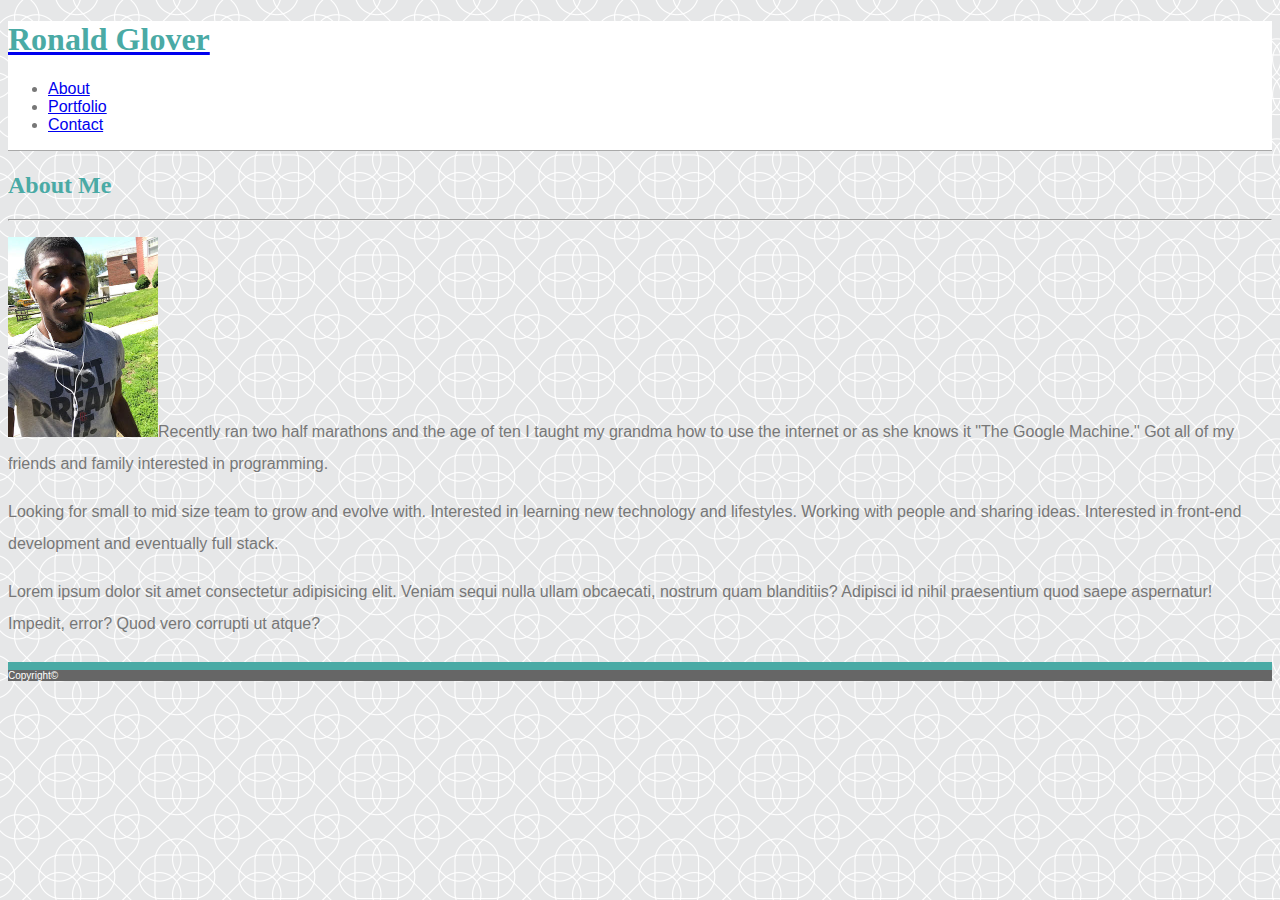
<file: index.html>
<!DOCTYPE html>
<html lang="en">

<head>
  <meta charset="UTF-8">
  <meta name="viewport" content="width=device-width, initial-scale=1.0">
  <meta http-equiv="X-UA-Compatible" content="ie=edge">
  <link rel="stylesheet" href="https://stackpath.bootstrapcdn.com/bootstrap/4.1.3/css/bootstrap.min.css" integrity="sha384-MCw98/SFnGE8fJT3GXwEOngsV7Zt27NXFoaoApmYm81iuXoPkFOJwJ8ERdknLPMO"
    crossorigin="anonymous">
  <link rel="stylesheet" href="./assets/css/style.css">
  <title>About Me</title>
</head>

<body background="./assets/images/intersection.png">

  <nav class="navbar navbar-expand-lg navbar-light">
    <div class="container">
      <a class="navbar-brand ml-5" href="#">
        <h1 class="ml-5">Ronald Glover</h1>
      </a>
      <ul class="navbar-nav mr-5 px-5">
        <li class="nav-item ml-5">
          <a class="nav-link active" href="https://ron881212.github.io/Bootstrap-Portfolio/index.html">About</a>
        </li>
        <li class="nav-item ml-5">
          <a class="nav-link active" href="https://ron881212.github.io/Bootstrap-Portfolio/portfolio.html">Portfolio</a>
        </li>
        <li class="nav-item ml-5">
          <a class="nav-link active" href="https://ron881212.github.io/Bootstrap-Portfolio/contact.html">Contact</a>
        </li>
      </ul>
  </nav>
  </div>





  <div class="row mb-5">

    <div class="col-md-2">
      <h1></h1>
    </div>

    <div class="col-md-8 mb-5">
      <div class="card mt-5">
        <h2 class="mt-4 ml-4">About Me</h2>
        <hr class="mx-4">
        <div class="card-body">

          <p><img id="mypic" class="float-left mr-3" src="./assets/images/me.jpg" height="200" width="150">Recently ran
            two half marathons and
            the age of ten I taught my grandma how to use the internet or as she knows it "The Google Machine." Got all
            of my friends and family interested in programming.</p>

          <p>Looking for small to mid size team to grow and evolve with. Interested in learning new technology and
            lifestyles. Working with people and sharing ideas. Interested in front-end development and eventually full
            stack.</p>

          <p>Lorem ipsum dolor sit amet consectetur adipisicing elit. Veniam sequi nulla ullam obcaecati, nostrum quam
            blanditiis? Adipisci id nihil praesentium quod saepe aspernatur! Impedit, error? Quod vero corrupti ut
            atque?</p>
        </div>
      </div>
    </div>

    <div class="col-md-2">
      <h1></h1>
    </div>

  </div>


  <footer class="page-footer font-small fixed-bottom" style="background-color: #666666;">
    <div class="text-center py-3 font-weight-light text-white">Copyright&copy;</div>
  </footer>

</body>


</html>
</file>
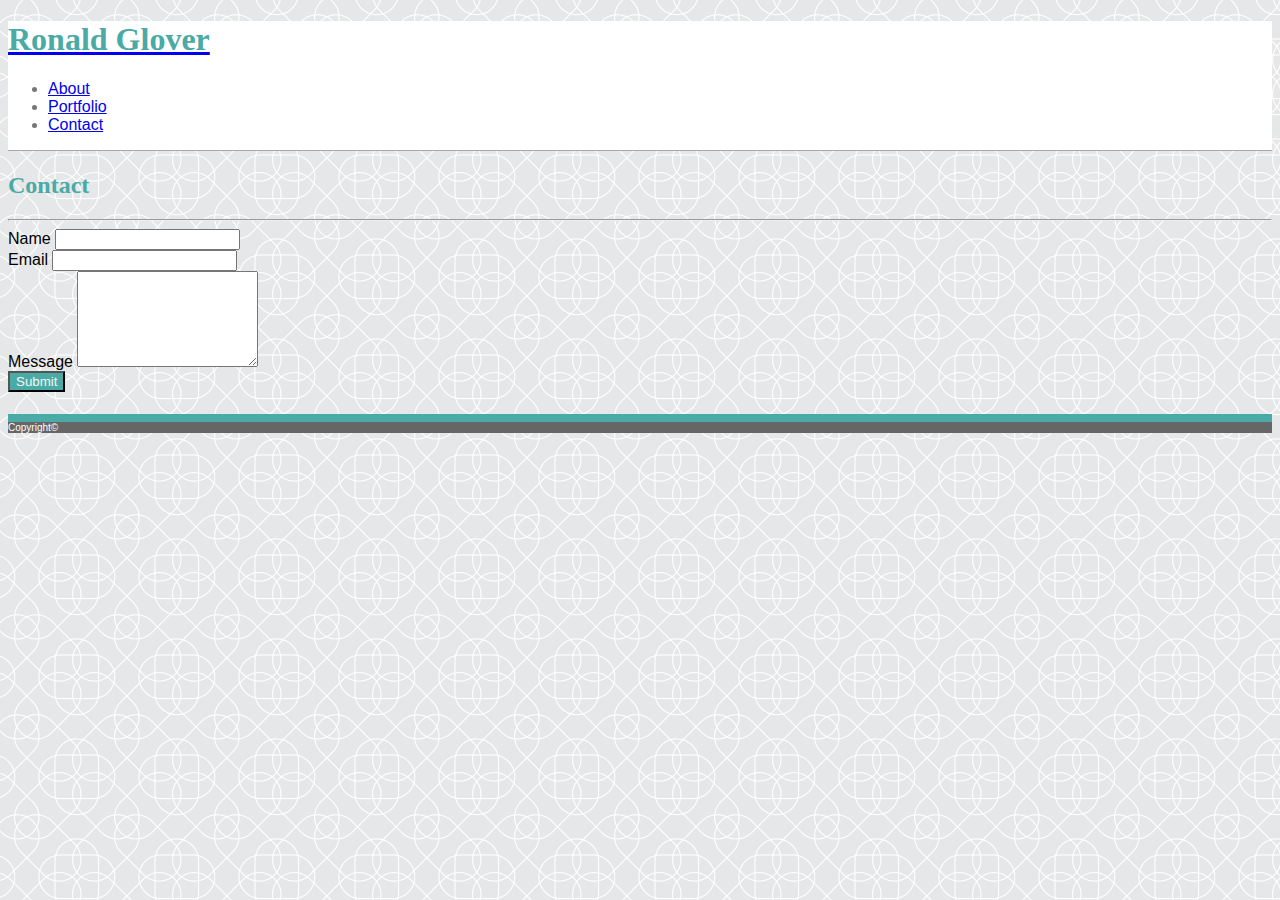
<file: contact.html>
<!DOCTYPE html>
<html lang="en">

<head>
    <meta charset="UTF-8">
    <meta name="viewport" content="width=device-width, initial-scale=1.0">
    <meta http-equiv="X-UA-Compatible" content="ie=edge">
    <link rel="stylesheet" href="https://stackpath.bootstrapcdn.com/bootstrap/4.1.3/css/bootstrap.min.css" integrity="sha384-MCw98/SFnGE8fJT3GXwEOngsV7Zt27NXFoaoApmYm81iuXoPkFOJwJ8ERdknLPMO"
        crossorigin="anonymous">
    <link rel="stylesheet" href="./assets/css/style.css">
    <title>Contact</title>
</head>

<body background="./assets/images/intersection.png">

    <nav class="navbar navbar-expand-lg navbar-light">
        <div class="container">
            <a class="navbar-brand ml-5" href="#">
                <h1 class="ml-5">Ronald Glover</h1>
            </a>
            <ul class="navbar-nav mr-5 px-5">
                <li class="nav-item ml-5">
                    <a class="nav-link active" href="https://ron881212.github.io/Bootstrap-Portfolio/index.html">About</a>
                </li>
                <li class="nav-item ml-5">
                    <a class="nav-link active" href="https://ron881212.github.io/Bootstrap-Portfolio/portfolio.html">Portfolio</a>
                </li>
                <li class="nav-item ml-5">
                    <a class="nav-link active" href="https://ron881212.github.io/Bootstrap-Portfolio/contact.html">Contact</a>
                </li>
            </ul>
    </nav>
    </div>


    <div class="row mb-5">

        <div class="col-md-2">
            <h1></h1>
        </div>

        <div class="col-md-8 mb-5">
            <div class="card mt-5">
                <h2 class="mt-4 ml-4">Contact</h2>
                <hr class="mx-4">
                <div class="card-body">

                    <form>
                        <div class="form-group">
                            <label for="name">Name</label>
                            <input type="name" class="form-control">
                        </div>
                        <div class="form-group">
                            <label for="email">Email</label>
                            <input type="email" class="form-control">
                        </div>
                        <div class="form-group">
                            <label for="email">Message</label>
                            <textarea class="form-control" for="exampleCheck1" rows="6"></textarea>
                        </div>
                        <button type="submit" class="btn">Submit</button>
                    </form>

                </div>
            </div>
        </div>

        <div class="col-md-2">
            <h1></h1>
        </div>

    </div>

    <footer class="page-footer font-small fixed-bottom" style="background-color: #666666;">
        <div class="text-center py-3 font-weight-light text-white">Copyright&copy;</div>
    </footer>
</body>

</html>
</file>
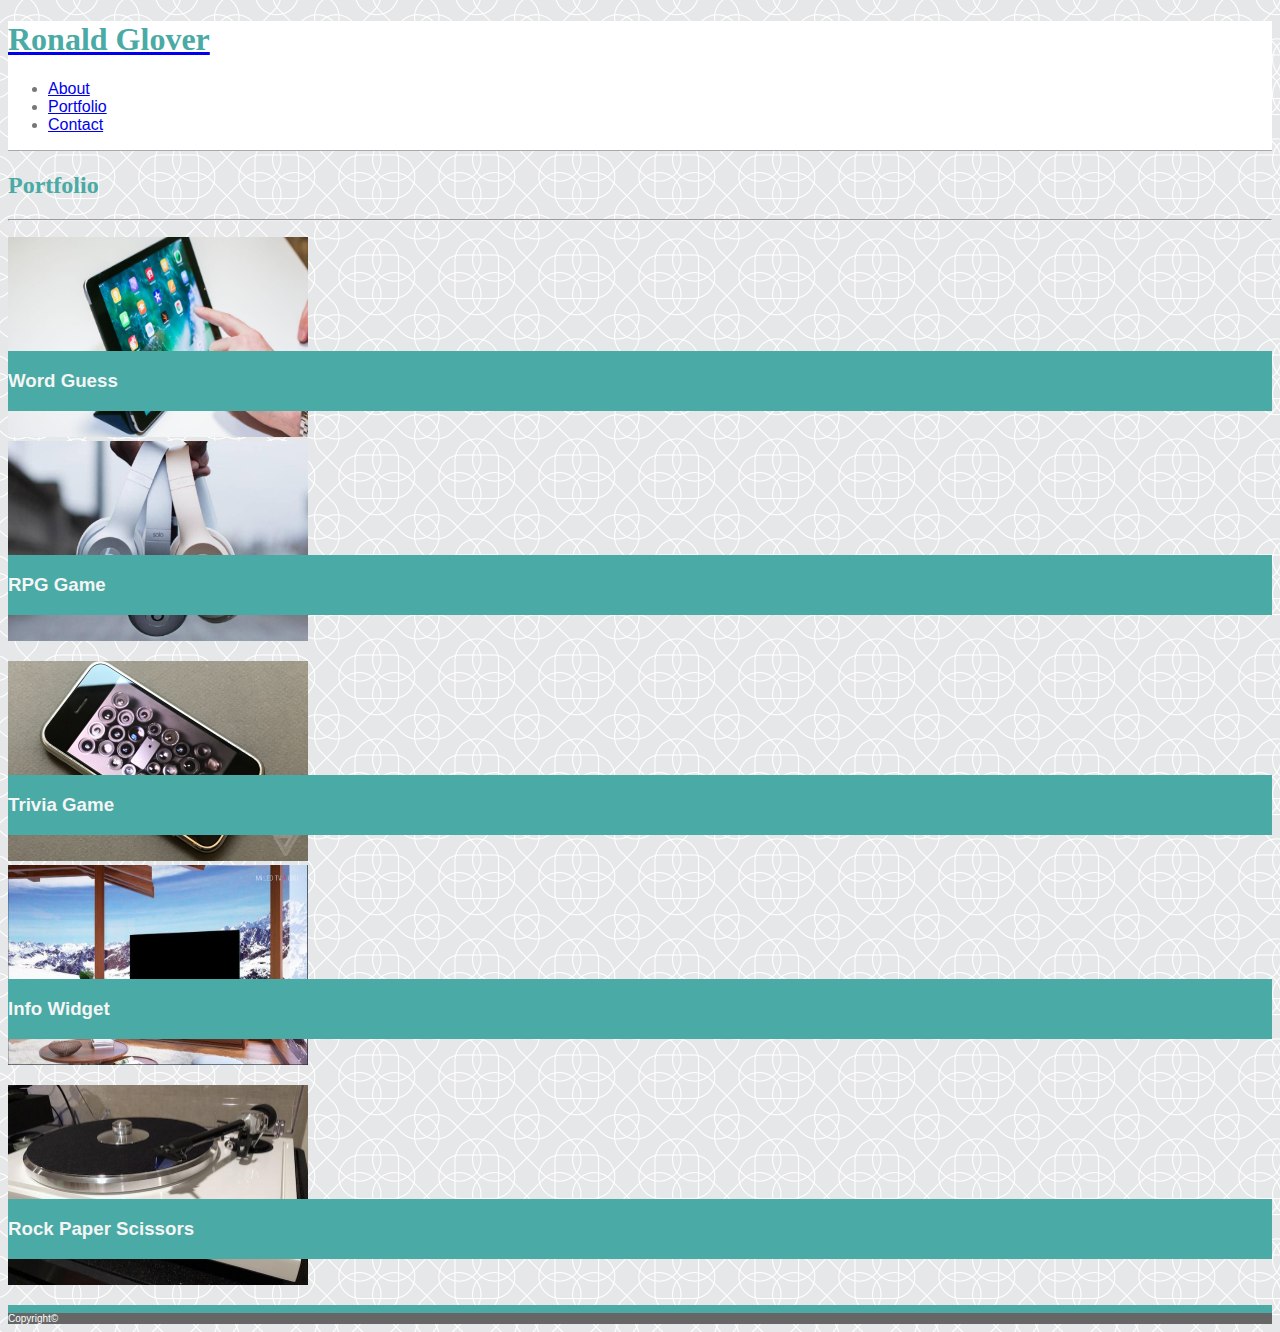
<file: portfolio.html>
<!DOCTYPE html>
<html lang="en">

<head>
    <meta charset="UTF-8">
    <meta name="viewport" content="width=device-width, initial-scale=1.0">
    <meta http-equiv="X-UA-Compatible" content="ie=edge">
    <link rel="stylesheet" href="https://stackpath.bootstrapcdn.com/bootstrap/4.1.3/css/bootstrap.min.css" integrity="sha384-MCw98/SFnGE8fJT3GXwEOngsV7Zt27NXFoaoApmYm81iuXoPkFOJwJ8ERdknLPMO"
        crossorigin="anonymous">
    <link rel="stylesheet" href="./assets/css/style.css">
    <title>Portfolio</title>
</head>

<body background="./assets/images/intersection.png">

    <nav class="navbar navbar-expand-lg navbar-light">
        <div class="container">
            <a class="navbar-brand ml-5" href="#">
                <h1 class="ml-5">Ronald Glover</h1>
            </a>
            <div class="collapse navbar-collapse" id="NavbarNav"></div>
            <ul class="navbar-nav mr-5 px-5">
                <li class="nav-item ml-5">
                    <a class="nav-link active" href="https://ron881212.github.io/Bootstrap-Portfolio/index.html">About</a>
                </li>
                <li class="nav-item ml-5">
                    <a class="nav-link active" href="https://ron881212.github.io/Bootstrap-Portfolio/portfolio.html">Portfolio</a>
                </li>
                <li class="nav-item ml-5">
                    <a class="nav-link active" href="https://ron881212.github.io/Bootstrap-Portfolio/contact.html">Contact</a>
                </li>
            </ul>
        </div>
        </div>
    </nav>


    <div class="row mb-5">

        <div class="col-md-2">
            <h1></h1>
        </div>

        <div class="col-md-8">
            <div class="card mt-5">
                <h2 class="mt-4 ml-4">Portfolio</h2>
                <hr class="mx-4">
                <div class="card-body">

                    <div class="row mb-5">
                        <div class="col-md-1"><p></p></div>
                        <div class="col-md-5">
                            <div class="row">
                                <div class="banner text-center img-fluid" style="position:relative;">
                                    <img src="./assets/images/pic01.jpg" alt="" class="img-responsive" height="200"
                                        width="300">
                                    <div class="text" style="position:absolute">
                                        <h3>Word Guess</h3>
                                    </div>
                                </div>
                            </div>
                        </div>
                        <div class="col-md-5">
                            <div class="row">
                                <div class="banner text-center img-fluid" style="position:relative;">
                                    <img src="./assets/images/pic02.jpg" alt="" class="img-responsive" height="200"
                                        width="300">
                                    <div class="text" style="position:absolute">
                                        <h3>RPG Game</h3>
                                    </div>
                                </div>
                            </div>
                        </div>
                        <div class="col-md-1"><p></p></div>
                    </div>


                    <div class="row mb-5">
                        <div class="col-md-1"><p></p></div>
                        <div class="col-md-5">
                            <div class="row">
                                <div class="banner text-center img-fluid" style="position:relative">
                                    <img src="./assets/images/pic03.jpg" alt="" class="img-responsive" height="200"
                                        width="300">
                                    <div class="text" style="position:absolute">
                                        <h3>Trivia Game</h3>
                                    </div>
                                </div>
                            </div>
                        </div>

                        <div class="col-md-5">
                            <div class="row">
                                <div class="banner text-center img-fluid" style="position:relative">
                                    <img src="./assets/images/pic04.jpg" alt="" class="img-responsive" height="200"
                                        width="300">
                                    <div class="text" style="position:absolute">
                                        <h3>Info Widget</h3>
                                    </div>
                                </div>
                            </div>
                        </div>
                        <div class="col-md-1"><p></p></div>
                    </div>

                    <div class="row mb-5">
                        <div class="col-md-1"><p></p></div>
                        <div class="col-md-5">
                            <div class="row">
                                <div class="banner text-center img-fluid" style="position:relative">
                                    <img src="./assets/images/pic05.JPG" alt="" class="img-responsive" height="200"
                                        width="300">
                                    <div class="text" style="position:absolute">
                                        <h3>Rock Paper Scissors</h3>
                                    </div>
                                </div>
                            </div>
                        </div>

                        <div class="col-md-5"><p></p></div>

                        <div class="col-md-1"><p></p></div>
                    </div>


                </div>
            </div>
        </div>

    </div>


    <footer class="page-footer font-small fixed-bottom" style="background-color: #666666;">
        <div class="text-center py-3 font-weight-light text-white">Copyright&copy;</div>
    </footer>

</body>

</html>
</file>
<file: assets/css/style.css>
* {
    font-family: 'Arial', 'Helvetica Neue', Helvetica, sans-serif;
}

.navbar{
    background-color: #ffffff;
    border-bottom: 1px solid darkgrey;
}

li {
    color: #777777;
    margin-top: 0;
}

h1 {
    color: #4aaaa5;
    font-family: 'Georgia', Times, 'Times New Roman', serif;
}

h2 {
    color: #4aaaa5;
    font-family: 'Georgia', Times, 'Times New Roman', serif;
}

p {
    color: #777777;
    line-height: 2;
}

footer {
    border-top: 8px solid #4aaaa5;
    color: white;
    font-size: 10px;
}

button {
    background-color: #4aaaa5;
    color: whitesmoke;
}

img {
    max-width: 100%;
    /* height: auto; */
}
.text {
    margin: 0;
    bottom: 0;
    left: 50%;
    margin-right: -50%;
    transform: translate(-50%, -50%);
    width: 100%;
    height: 60px;
    color: whitesmoke;
    background-color: #4aaaa5;
}

/* 
#placeholder0 {
    float: left;
}

.portScreenshot {
    margin: 1em 0em 1em 3em;

} */
/* 
.bannerName {
    position: relative;
    background-color: #4aaaa5;
    bottom: 50px;
    padding: 10px;
    height: 60px;
}

.text01 {
    position: absolute;
    margin-top: -110px;
    margin-left: 48px;
    background-color: #4aaaa5;
    width: 240px;
    padding: 30px;
    text-align: center;
    color: #ffffff;
}

.text02 {
    position: absolute;
    margin-top: -110px;
    margin-left: 400px;
    background-color: #4aaaa5;
    width: 240px;
    padding: 30px;
    text-align: center;
    color: #ffffff;
}
.text03 {
    position: absolute;
    margin-top: -110px;
    margin-left: 48px;
    background-color: #4aaaa5;
    width: 240px;
    padding: 30px;
    text-align: center;
    color: #ffffff;
}

.text04 {
    position: absolute;
    margin-top: -110px;
    margin-left: 400px;
    background-color: #4aaaa5;
    width: 240px;
    padding: 30px;
    text-align: center;
    color: #ffffff;
}
.text05 {
    position: absolute;
    margin-top: -110px;
    margin-left: 48px;
    background-color: #4aaaa5;
    width: 240px;
    padding: 30px;
    text-align: center;
    color: #ffffff;
} */
</file>
